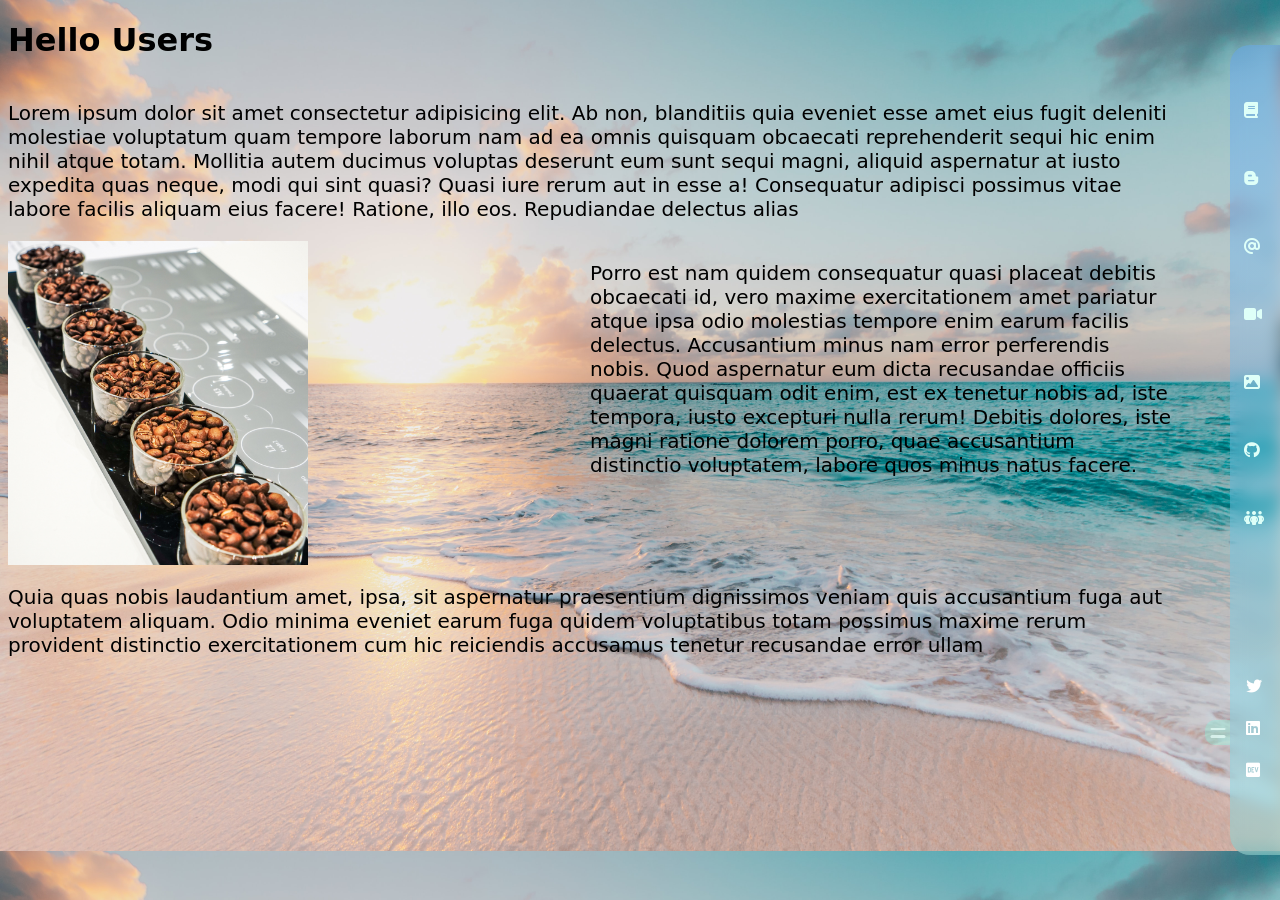
<file: vertical hiding navbar for mobile.html>
<!DOCTYPE html>
<html lang="en">
<head>
    <meta charset="UTF-8">
    <meta http-equiv="X-UA-Compatible" content="IE=edge">
    <meta name="viewport" content="width=device-width, initial-scale=1.0">
    <link rel="stylesheet" href="style.css">
    <link rel="stylesheet" href="https://cdnjs.cloudflare.com/ajax/libs/font-awesome/6.1.2/css/all.min.css" integrity="sha512-1sCRPdkRXhBV2PBLUdRb4tMg1w2YPf37qatUFeS7zlBy7jJI8Lf4VHwWfZZfpXtYSLy85pkm9GaYVYMfw5BC1A==" crossorigin="anonymous" referrerpolicy="no-referrer" />
      <title>Document</title>
</head>
<body>     
  <h1>Hello Users</h1>
  <div class="main-body"><p>Lorem ipsum dolor sit amet consectetur adipisicing elit. Ab non, blanditiis quia eveniet esse amet eius fugit deleniti molestiae voluptatum quam tempore laborum nam ad ea omnis quisquam obcaecati reprehenderit sequi hic enim nihil atque totam. Mollitia autem ducimus voluptas deserunt eum sunt sequi magni, aliquid aspernatur at iusto expedita quas neque, modi qui sint quasi? Quasi iure rerum aut in esse a! Consequatur adipisci possimus vitae labore facilis aliquam eius facere! Ratione, illo eos. Repudiandae delectus alias </p>
    <img src="./Images/kwon-junho-r0Y7IHdVsw4-unsplash.jpg" alt="" class="image-one">
    <p>Porro est nam quidem consequatur quasi placeat debitis obcaecati id, vero maxime exercitationem amet pariatur atque ipsa odio molestias tempore enim earum facilis delectus. Accusantium minus nam error perferendis nobis. Quod aspernatur eum dicta recusandae officiis quaerat quisquam odit enim, est ex tenetur nobis ad, iste tempora, iusto excepturi nulla rerum! Debitis dolores, iste magni ratione dolorem porro, quae accusantium distinctio voluptatem, labore quos minus natus facere. </p>
    <p>Quia quas nobis laudantium amet, ipsa, sit aspernatur praesentium dignissimos veniam quis accusantium fuga aut voluptatem aliquam. Odio minima eveniet earum fuga quidem voluptatibus totam possimus maxime rerum provident distinctio exercitationem cum hic reiciendis accusamus tenetur recusandae error ullam</p></div>     
  
  <div class="nav-bar">
      <div class="nav-bar-container"> 
        <ul>
          <div class="nav-bar-brand">
            <i class="fa-solid fa-book nav-icon" about = "Courses"></i>
            <li class ="list1">COURSES</li>
          </div>
          <div class="nav-bar-brand">
            <i class="fa-brands fa-blogger-b nav-icon" about = "Blogs"></i>
            <li class ="list1">BLOGS</li>
          </div>
          <div class="nav-bar-brand">
            <i class="fa-solid fa-at nav-icon" about = "About"></i>
            <li class ="list1">ABOUT</li>
          </div>
          <div class="nav-bar-brand">
            <i class="fa-solid fa-video nav-icon" about = "Videos"></i>            
            <li class ="list1">VIDEOS</li>
          </div>
          <div class="nav-bar-brand">
            <i class="fa-solid fa-image nav-icon" about = "Images"></i>
            <li class ="list1">IMAGES</li>
          </div>
          <div class="nav-bar-brand">
            <i class="fa-brands fa-github nav-icon" about = "Projects"></i>           
            <li class ="list1">PROJECTS</li>
          </div>
          <div class="nav-bar-brand">
            <i class="fa-solid fa-people-group nav-icon" about = "Community"></i>
            <li class ="list1">COMMUNITY</li>
          </div>
        </ul>

        <ul class="social-media-icons">
          <li><a href="https://twitter.com/thinwhiteframe" target="_blank"><i class="fa-brands fa-twitter sm-icons"></i></a></li>

          <li> <a href="http://linkedin.com/in/saikat-bishal" target="_blank"><i class="fa-brands fa-linkedin sm-icons"></i></a></li>

          <li><a href="https://dev.to/saikatbishal" target="_blank"><i class="fa-brands fa-dev sm-icons"></i></a></li>
        </ul>
        
        
        <!-- NAV UL ENDS-->
        <div class="social-media hidden">
          <ul>
            <li><a href="#">Facebook</a></li>
            <li><a href="#">Instagram</a></li>
            <li><a href="#">Discord</a></li>
          </ul>
      </div> 
      <!-- SOCIAL-MEDIA CONTAINER ENDS-->
      
      </div> 
      <!--NAV-BAR-CONTAINER ENDS -->
    </div>
    <!-- NAV-BAR ENDS -->

    <!-- HAMBURGER BUTTON STARTS -->
    <div class="container">
        <div class="inner-container">
          <div class="line line1"></div>
          <div class="line line2"></div>
        </div>
    </div>
    <!-- HAMBURGER BUTTON ENDS -->
</body>
<script src="script.js" defer></script>
</html>
</file>
<file: style.css>
:root{
    --primary-color: rgb(222, 255, 248);
    --secondary-color : rgba(130, 255, 226, 0.379);
    --glassy-color : rgba(94, 162, 250, 0.403);
    font-family: system-ui, -apple-system, BlinkMacSystemFont, 'Segoe UI', Roboto, Oxygen, Ubuntu, Cantarell, 'Open Sans', 'Helvetica Neue', sans-serif
  }
  body{
    /* background-color: var(--primary-color); */
    background-image: url("./Images/beach.jpg");
    background-size: cover; 
    overflow-x: hidden;
  }
  p{
    font-size: 20px;
  }
  p:nth-child(1)
  {
    grid-column: span 2;
  }
  p:nth-child(4)
  {
    grid-column: span 2;
  }
  .image-one {
    width : 300px;
  }
  .main-body{
    display: grid;
    grid-template-columns: repeat(2,minmax(310px,1fr));
    grid-auto-flow: row;
    margin-right: 100px;
  }
  .nav-bar-brand>i{
    color : var(--primary-color);
    position: absolute;
    top : 50%;
    left : -34px;
    border-radius: 5px;
    transform: translateY(-50%);
    padding : 8px;
    transition: all ease-in-out 200ms;
  }
  .nav-bar-brand>i:hover{
    background-color: rgba(255,255,255,0.2);
  }
  .nav-bar-brand>li:hover {
    background-color: rgba(255,255,255,0.2);
  }
  .nav-bar-brand>i:hover::after{
    position: absolute;
    z-index:6;
    content : attr(about);
    letter-spacing: 3px;
    border-radius: 5px;
    background-color: rgb(76, 76, 76,0.5);
    color:rgb(255, 255, 255);
    padding : 10px;
    left : -50%;
    transform: translate(-100%,-10%);
  }
  .nav-bar-brand {
    /* display : grid; */
    position : relative;
    grid-template-columns: 50px 1fr;
  }
  .nav-bar{
    position : absolute;
    height : 90%;
    width : 300px;
    background: linear-gradient(135deg, var(--glassy-color),var(--secondary-color));
    backdrop-filter: blur(8px);
    right : -250px;
    bottom : 5%;
    border-top-left-radius: 20px;
    border-bottom-left-radius: 20px;
    transition: all ease-in-out 200ms;
    }
  .nav-bar.nav-bar__toggle{
    position : absolute; 
    background-image:linear-gradient(135deg, var(--glassy-color),var(--secondary-color));
    background-blend-mode: var(--glassy-color);
    /* opacity: 0.8; */
    backdrop-filter: blur(8px);
    right : 0;
    border-top-left-radius: 20px;
    border-bottom-left-radius: 20px;
    }
  .container {
    display : grid;
    position : absolute;
    top : 80%;
    right : 50px;
    transition: all ease-in-out 200ms;    
    background-color: var(--secondary-color);
    opacity: 0.8;
    border-top-left-radius: 10px;
    border-bottom-left-radius: 10px;
  }
.container.container__toggle {
  display : grid;
  position : absolute;
  top : 80%;
  right : 300px;
  background-color: var(--secondary-color);

}
.inner-container{
    position : relative;
    width : 25px;
    height : 25px;
    
    transition:  all ease-in-out 200ms;
}

.line {
  position : absolute;
  height : 10%;
  width : 60%;
  left : 50%;
  transition: all ease-in-out 200ms;
  border-radius: 20px;
  background-color: var(--primary-color);
  transform : translate(-50%,0);
}
.line1 {
  top : 30%;
}
.line2 {
  bottom : 30%;
}
.line1.line-toggle {
  transform: rotate(45deg) translate(-32px, -18px);
  margin : 40px 0 0 0;
}
.line2.line-toggle {
  transform: rotate(-45deg) translate(-5px,-8px);
  margin : 40px 0 0 0;
}
.nav-bar-container {
  display: grid;
  position: relative;
  /* justify-content: center; */
  font-family :'Lucida Sans', 'Lucida Sans Regular', 'Lucida Grande', 'Lucida Sans Unicode', Geneva, Verdana, sans-serif
}
ul{
  list-style: none;
}
.list1 {
  margin-top: 30px;
  width : 100px;
  padding : 10px;
  margin-left : 30px;
  border-radius: 5px;
  font-weight : 800;
  color: var(--primary-color);
  cursor:pointer;
  transition : all ease-in-out 200ms;
}
.social-media{
  position: absolute;
  bottom : -90px;
  left : 10px;
  font-size: 12px;
  margin-left : 20px;
}
.social-media>ul{
display: flex; 
background-color: rgb(9, 178, 105);
position: absolute; 
padding: 0px; 
border-radius: 10px;
}
.social-media li{
padding: 10px 15px 10px 10px;  
transition: all ease-in-out 200ms;
border-radius: 10px;
}
.social-media a{
text-decoration: none;
color : white;
margin : 5px;
}

.social-media li:hover{
background-color: rgba(228, 228, 228, 0.4);
border-radius: 10px;

}
.social-media-icons{
  position : absolute;
  display : grid;
  /* font-size: 20px; */
  right : 85%;
  bottom : -50%;
}
.sm-icons{
  color: #fff;
  margin : 8px;
  padding : 5px;
  border-radius: 5px;
}
.sm-icons:hover{
background-color: rgba(76, 76, 76,0.5);
}
.hidden {
  display : none !important;
}
</file>
